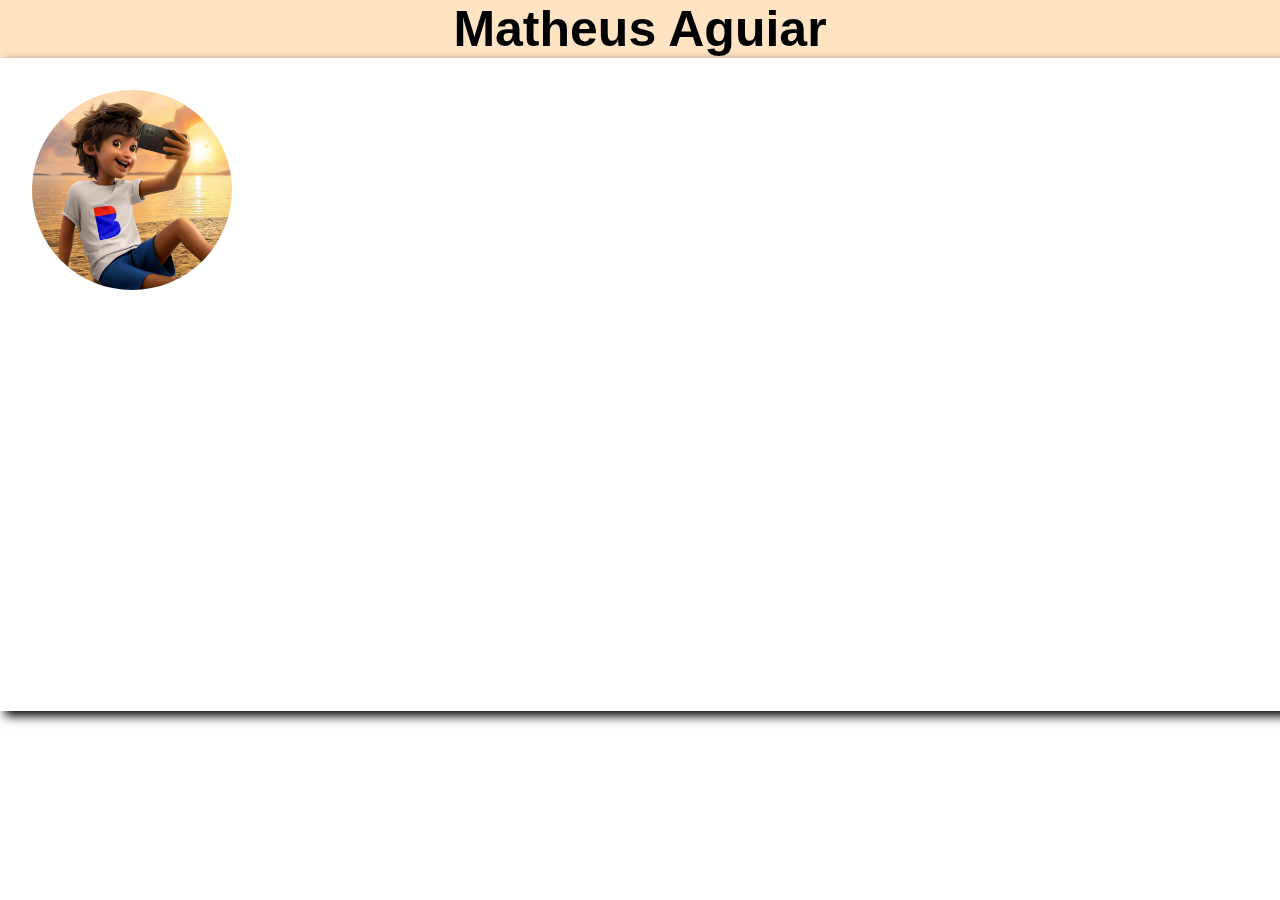
<file: pages/Matheus.html>
<!DOCTYPE html>
<html lang="en">
<head>
    <meta charset="UTF-8">
    <meta name="viewport" content="width=device-width, initial-scale=1.0">
    <link rel="stylesheet" href="style.css">
    <title>Document</title>
</head>

<h1>Matheus Aguiar</h1>
<body>
    <main class="container">
        <div class="galeria">
            <div>
                <img src="./img/xiquexique.webp" alt="">
                <h2></h2>
            </div>
        </div>
    </main>
</body>
</html>
</file>
<file: pages/style.css>
* {
    padding: 0;
    margin: 0;
    box-sizing: 0;
}

h1 {
    text-align: center;
    font-size: 50px;
    font-family: Arial, Helvetica, sans-serif;
    background-color: bisque;
}

main {
    display: flex;
    justify-content: flex-start;
    align-items: flex-start;
    height: 46vw;
    width: 100vw;
    background-color: rgb(255, 255, 255);
    border: 10px black;
    padding: 32px;
    box-shadow: 5px 5px 10px black;

}

img {
    height: 200px;
    width: 200px;
    border-radius: 150px;
}
</file>
